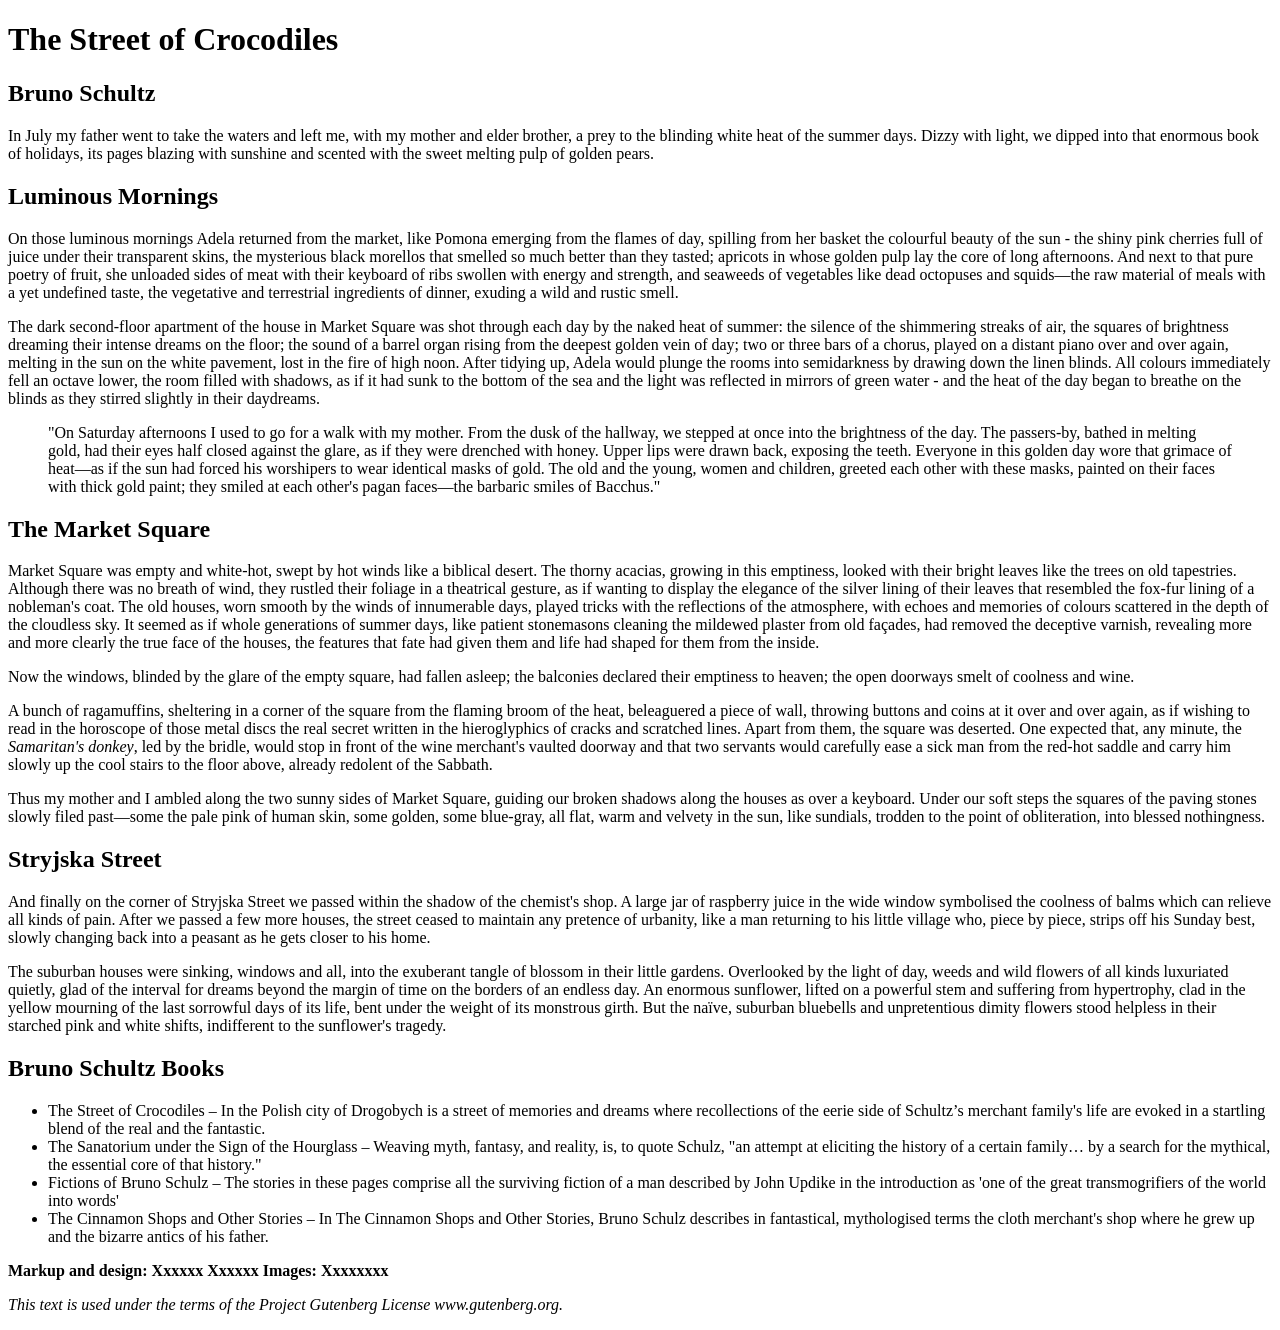
<file: index-2.html>
<!DOCTYPE html>
 <html lang="en">
<head>
<title> The Street of Crocodiles</title><title></title>
 <meta charset="UTF-8">
<link rel="preconnect" href="https://fonts.googleapis.com">
<link rel="preconnect" href="https://fonts.gstatic.com" crossorigin>
<link href="https://fonts.googleapis.com/css2?family=DM+Serif+Display:ital@0;1&display=swap" rel="stylesheet">
    <h1>The Street of Crocodiles</h1>
  </header>

<h2>Bruno Schultz</h2>

<section>
<p>In July my father went to take the waters and left me, with my mother and elder brother, a
prey to the blinding white heat of the summer days. Dizzy with light, we dipped into that
enormous book of holidays, its pages blazing with sunshine and scented with the sweet
melting pulp of golden pears.</p>
</section>

<section>
<h2>Luminous Mornings</h2>

<p>On those luminous mornings Adela returned from the market, like Pomona emerging from
the flames of day, spilling from her basket the colourful beauty of the sun - the shiny pink
cherries full of juice under their transparent skins, the mysterious black morellos that
smelled so much better than they tasted; apricots in whose golden pulp lay the core of long
afternoons. And next to that pure poetry of fruit, she unloaded sides of meat with their
keyboard of ribs swollen with energy and strength, and seaweeds of vegetables like dead
octopuses and squids—the raw material of meals with a yet undefined taste, the vegetative
and terrestrial ingredients of dinner, exuding a wild and rustic smell.</p>

<p>The dark second-floor apartment of the house in Market Square was shot through each day
by the naked heat of summer: the silence of the shimmering streaks of air, the squares of
brightness dreaming their intense dreams on the floor; the sound of a barrel organ rising
from the deepest golden vein of day; two or three bars of a chorus, played on a distant piano
over and over again, melting in the sun on the white pavement, lost in the fire of high noon.
After tidying up, Adela would plunge the rooms into semidarkness by drawing down the
linen blinds. All colours immediately fell an octave lower, the room filled with shadows, as if
it had sunk to the bottom of the sea and the light was reflected in mirrors of green water -
and the heat of the day began to breathe on the blinds as they stirred slightly in their
daydreams.</p>
</section>

<section>
<blockquote>
  <p>"On Saturday afternoons I used to go for a walk with my mother. From the dusk of the
hallway, we stepped at once into the brightness of the day. The passers-by, bathed in melting
gold, had their eyes half closed against the glare, as if they were drenched with honey.
Upper lips were drawn back, exposing the teeth. Everyone in this golden day wore that
grimace of heat—as if the sun had forced his worshipers to wear identical masks of gold. The
old and the young, women and children, greeted each other with these masks, painted on
their faces with thick gold paint; they smiled at each other's pagan faces—the barbaric
smiles of Bacchus."</p>
</blockquote>
</section>

<h2>The Market Square</h2>

<p>Market Square was empty and white-hot, swept by hot winds like a biblical desert. The
thorny acacias, growing in this emptiness, looked with their bright leaves like the trees on
old tapestries. Although there was no breath of wind, they rustled their foliage in a
theatrical gesture, as if wanting to display the elegance of the silver lining of their leaves that
resembled the fox-fur lining of a nobleman's coat. The old houses, worn smooth by the
winds of innumerable days, played tricks with the reflections of the atmosphere, with
echoes and memories of colours scattered in the depth of the cloudless sky. It seemed as if
whole generations of summer days, like patient stonemasons cleaning the mildewed plaster
from old façades, had removed the deceptive varnish, revealing more and more clearly the
true face of the houses, the features that fate had given them and life had shaped for them
from the inside.</p>

<p>Now the windows, blinded by the glare of the empty square, had fallen asleep; the balconies
declared their emptiness to heaven; the open doorways smelt of coolness and wine.</p>

<p>A bunch of ragamuffins, sheltering in a corner of the square from the flaming broom of the
heat, beleaguered a piece of wall, throwing buttons and coins at it over and over again, as if
wishing to read in the horoscope of those metal discs the real secret written in the
hieroglyphics of cracks and scratched lines. Apart from them, the square was deserted. One
expected that, any minute, the <em>Samaritan's donkey</em>, led by the bridle, would stop in front of
the wine merchant's vaulted doorway and that two servants would carefully ease a sick man
from the red-hot saddle and carry him slowly up the cool stairs to the floor above, already
redolent of the Sabbath.</p>

<p>Thus my mother and I ambled along the two sunny sides of Market Square, guiding our
broken shadows along the houses as over a keyboard. Under our soft steps the squares of the paving stones slowly filed past—some the pale pink
of human skin, some golden, some blue-gray, all flat, warm and velvety in the sun, like
sundials, trodden to the point of obliteration, into blessed nothingness.</p>

<h2>Stryjska Street</h2>

<p>And finally on the corner of Stryjska Street we passed within the shadow of the chemist's
shop. A large jar of raspberry juice in the wide window symbolised the coolness of balms
which can relieve all kinds of pain. After we passed a few more houses, the street ceased to
maintain any pretence of urbanity, like a man returning to his little village who, piece by
piece, strips off his Sunday best, slowly changing back into a peasant as he gets closer to his
home.</p>

<p>The suburban houses were sinking, windows and all, into the exuberant tangle of blossom in
their little gardens. Overlooked by the light of day, weeds and wild flowers of all kinds
luxuriated quietly, glad of the interval for dreams beyond the margin of time on the borders
of an endless day. An enormous sunflower, lifted on a powerful stem and suffering from
hypertrophy, clad in the yellow mourning of the last sorrowful days of its life, bent under the
weight of its monstrous girth. But the naïve, suburban bluebells and unpretentious dimity
flowers stood helpless in their starched pink and white shifts, indifferent to the sunflower's
tragedy.</p>

<section>
<h2>Bruno Schultz Books</h2>

<ul>
<li>The Street of Crocodiles – In the Polish city of Drogobych is a street of memories and
dreams where recollections of the eerie side of Schultz’s merchant family's life are
evoked in a startling blend of the real and the fantastic.</li>
<li>The Sanatorium under the Sign of the Hourglass – Weaving myth, fantasy, and reality,
is, to quote Schulz, "an attempt at eliciting the history of a certain family… by a search
for the mythical, the essential core of that history."</li>
<li>Fictions of Bruno Schulz – The stories in these pages comprise all the surviving fiction of
a man described by John Updike in the introduction as 'one of the great transmogrifiers
of the world into words'</li>
<li>The Cinnamon Shops and Other Stories – In The Cinnamon Shops and Other Stories,
Bruno Schulz describes in fantastical, mythologised terms the cloth merchant's shop
where he grew up and the bizarre antics of his father.</li>
</ul>
</section>

<footer>
<p><strong>Markup and design: Xxxxxx Xxxxxx</strong>
<strong>Images: Xxxxxxxx</strong></p>

<p><em>This text is used under the terms of the Project Gutenberg License www.gutenberg.org.</em></p>
</footer>
 </body>
</file>
